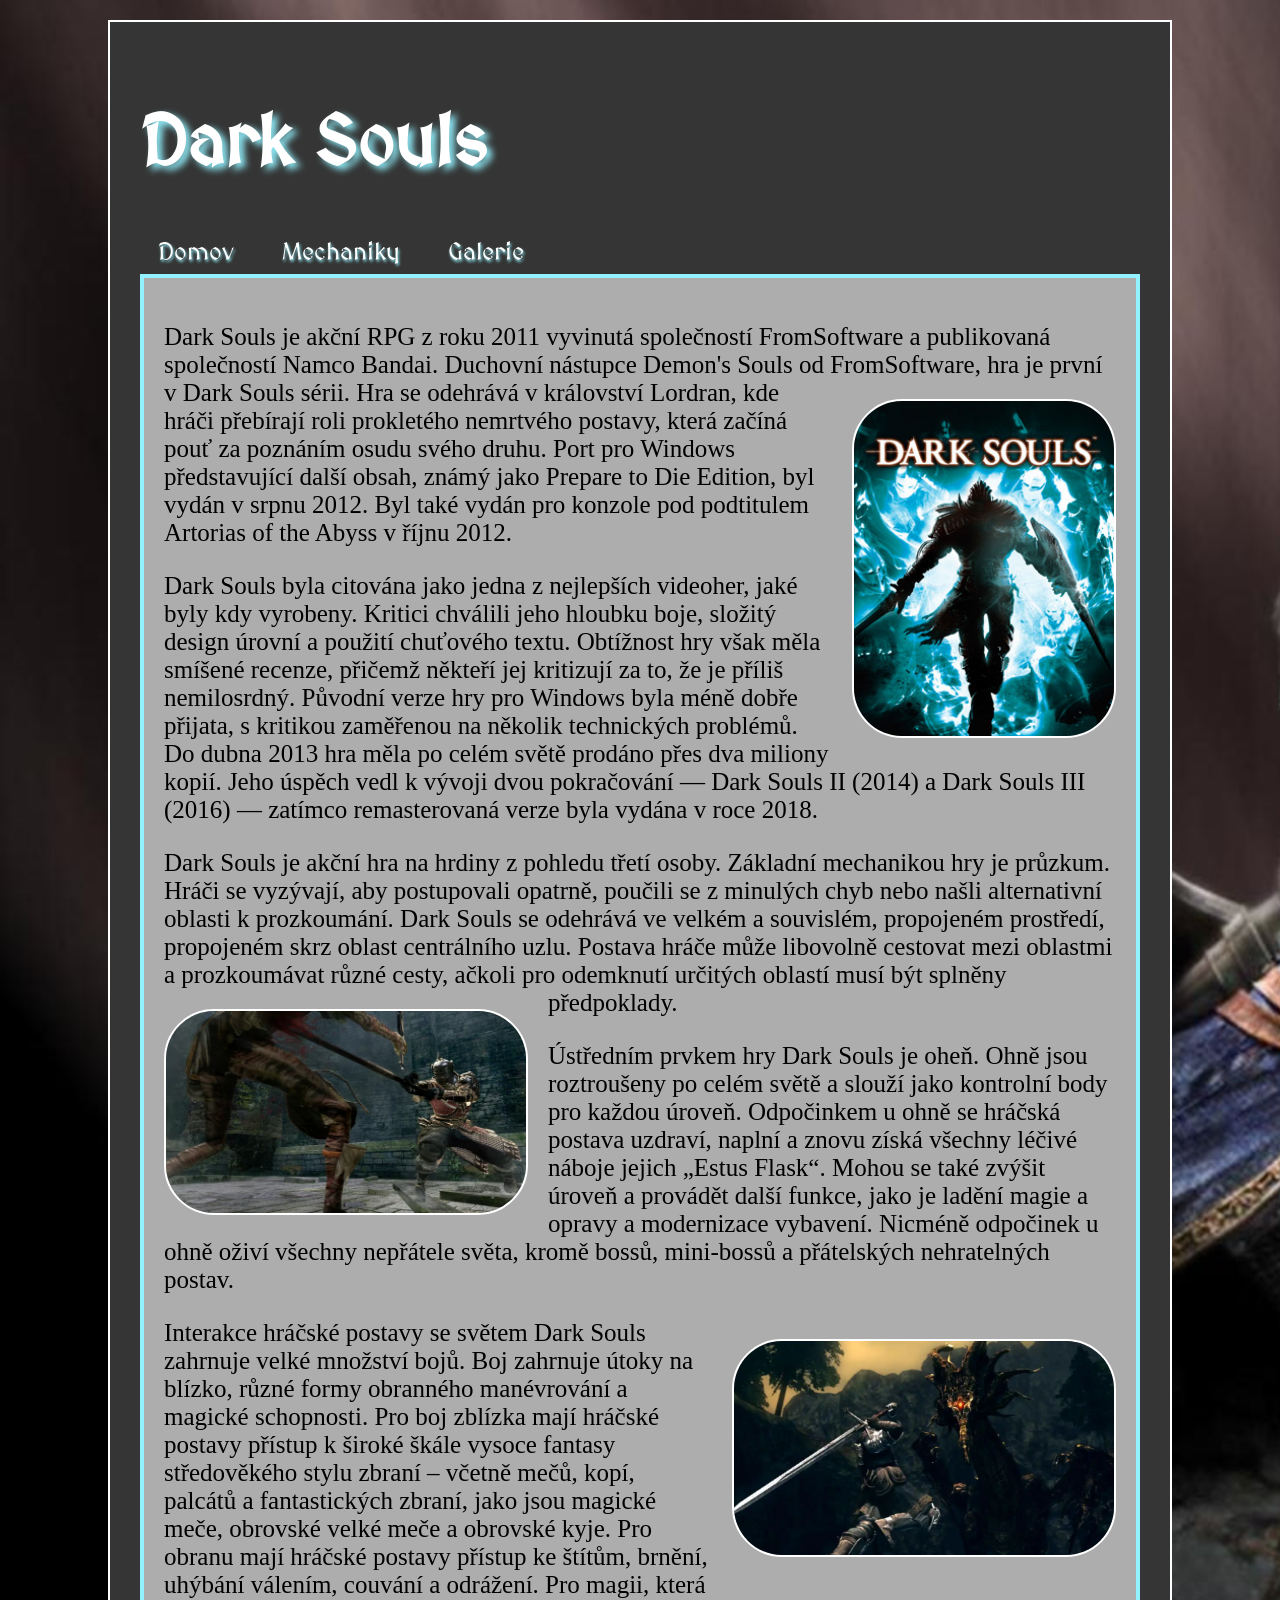
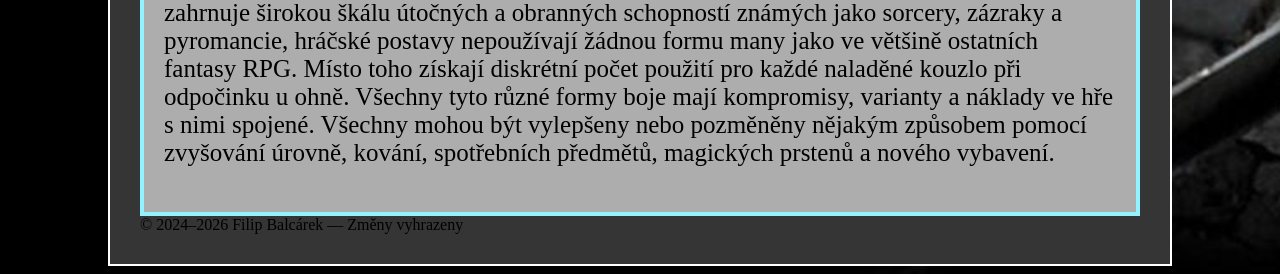
<file: DarkSouls1.html>
<!DOCTYPE html>
<html lang="cs">

<head>
    <meta charset="UTF-8">
    <meta http-equiv="X-UA-Compatible" content="IE=edge">
    <meta name="viewport" content="width=device-width, initial-scale=1.0">
    <title>Dark Souls 1</title>
    <link rel="icon" href="ds1/ikona.webp">
    <link rel="stylesheet" href="stylyds1.css">
    <link href="https://fonts.googleapis.com/css2?family=MedievalSharp&display=swap" rel="stylesheet">
    <link rel="stylesheet" href="https://fonts.googleapis.com/css?family=Sofia&effect=fire">
</head>

<body>
    <div class="ds1">
        <header class="headtitle">
            <h1>Dark Souls</h1>
            <nav class="button-container" aria-label="Navigace Dark Souls 1">
                <a href="index.html" class="cudlik">Domov</a>
                <a href="index.html#whatsospecial" class="cudlik">Mechaniky</a>
                <a href="index.html#galerka" class="cudlik">Galerie</a>
            </nav>
        </header>

        <article class="text">
            <p>
                Dark Souls je akční RPG z roku 2011 vyvinutá společností FromSoftware a publikovaná společností Namco Bandai.
                Duchovní nástupce Demon's Souls od FromSoftware, hra je první v Dark Souls
                sérii. Hra se odehrává v království Lordran,
                <img src="ds1/ds1.jpg" class="logohry" alt="logo hry Dark Souls 1">
                kde hráči přebírají roli prokletého nemrtvého postavy, která začíná pouť za poznáním osudu svého druhu. Port pro Windows představující
                další obsah, známý jako Prepare to Die Edition, byl vydán v srpnu 2012. Byl také
                vydán pro konzole pod podtitulem Artorias of the Abyss v říjnu 2012.
            </p>
            <p>
                Dark Souls byla citována jako jedna z nejlepších videoher, jaké byly kdy vyrobeny. Kritici chválili jeho hloubku
                boje, složitý design úrovní a použití chuťového textu. Obtížnost hry však měla smíšené
                recenze, přičemž někteří jej kritizují za to, že je příliš nemilosrdný. Původní verze hry pro Windows
                byla méně dobře přijata, s kritikou zaměřenou na několik technických problémů. Do dubna 2013 hra měla
                po celém světě prodáno přes dva miliony kopií. Jeho úspěch vedl k vývoji dvou pokračování — Dark Souls II
                (2014) a Dark Souls III (2016) — zatímco remasterovaná verze byla vydána v roce 2018.
            </p>
            <p>
                Dark Souls je akční hra na hrdiny z pohledu třetí osoby. Základní mechanikou hry je průzkum.
                Hráči se vyzývají, aby postupovali opatrně, poučili se z minulých chyb nebo našli alternativní oblasti
                k prozkoumání. Dark Souls se odehrává ve velkém a souvislém, propojeném prostředí, propojeném skrz
                oblast centrálního uzlu. Postava hráče může libovolně cestovat mezi oblastmi a prozkoumávat různé cesty,
                ačkoli pro odemknutí určitých oblastí musí být splněny předpoklady.
                <img src="ds1/jetocool.png" class="jetocool" alt="postava ze světa Dark Souls">
            </p>
            <p>
                Ústředním prvkem hry Dark Souls je oheň. Ohně jsou roztroušeny po celém světě
                a slouží jako kontrolní body pro každou úroveň. Odpočinkem u ohně se hráčská postava uzdraví,
                naplní a znovu získá všechny léčivé náboje jejich „Estus Flask“. Mohou se také zvýšit úroveň a
                provádět další funkce, jako je ladění magie a opravy a modernizace vybavení. Nicméně odpočinek
                u ohně oživí všechny nepřátele světa, kromě bossů, mini-bossů a přátelských
                nehratelných postav.
            </p>
            <img src="ds1/jetocool2.png" class="jetocool2" alt="drak ze světa Dark Souls">
            <p>
                Interakce hráčské postavy se světem Dark Souls zahrnuje velké množství bojů. Boj
                zahrnuje útoky na blízko, různé formy obranného manévrování a magické schopnosti. Pro boj zblízka
                mají hráčské postavy přístup k široké škále vysoce fantasy středověkého stylu
                zbraní – včetně mečů, kopí, palcátů a fantastických zbraní, jako jsou magické meče, obrovské
                velké meče a obrovské kyje. Pro obranu mají hráčské postavy přístup ke štítům, brnění, uhýbání
                válením, couvání a odrážení. Pro magii, která zahrnuje širokou škálu útočných a obranných
                schopností známých jako sorcery, zázraky a pyromancie, hráčské postavy nepoužívají žádnou formu many
                jako ve většině ostatních fantasy RPG. Místo toho získají diskrétní počet použití pro každé naladěné kouzlo
                při odpočinku u ohně. Všechny tyto různé formy boje mají kompromisy, varianty a náklady ve hře
                s nimi spojené. Všechny mohou být vylepšeny nebo pozměněny nějakým způsobem pomocí zvyšování úrovně, kování,
                spotřebních předmětů, magických prstenů a nového vybavení.
            </p>
        </article>

        <footer class="copyright">
            &copy; 2024–2026 Filip Balcárek — Změny vyhrazeny
        </footer>
    </div>
</body>

</html>
</file>
<file: stylyds1.css>
body {
    background-color: rgb(0, 0, 0);
    background-image: url(ds1/pozadi.jpg);
    background-repeat: no-repeat;
    background-size: cover;
}

.ds1 {
    border: 2px solid rgb(255, 255, 255);
    background-color: rgb(53, 53, 53);
    max-width: 1000px; 
    margin: 20px auto auto auto;
    padding: 30px;
}

.headtitle {
    font-size: 35px;
    font-family: 'MedievalSharp', cursive;
    text-shadow: 5px 4px 7px rgb(146, 242, 255);
    color: white ;
}

.cudlik {
    background-color: rgb(53, 53, 53);
    color: rgb(255, 255, 255);
    border-radius: 5px;
    font-size: 35px;
    text-shadow: 1px 2px 3px rgb(146, 242, 255);
    margin: auto auto 20px auto;
}

.text {
    border: 4px solid rgb(146, 242, 255);
    background-color: rgb(173, 173, 173);
    color: black;
    font-family: 'Times New Roman', Times, serif;
    font-size: 25px;
    padding: 20px 20px 20px 20px;
}

.logohry {
    border: 2px solid white;
    border-radius: 50px;
    margin: 20px auto 20px 20px;
}

.jetocool {
    border: 2px solid white;
    border-radius: 50px;
    margin: 20px 20px 20px 0px;
    width: 400px;
}

.jetocool2 {
    border: 2px solid white;
    border-radius: 50px;
    margin: 20px auto 20px 20px;
    width: 450px;
}

@media only screen and (max-width: 570px) {
    .ds1 {
        margin: 0px;
        padding: 0px;
        max-width: 500px
    }   
    .text {
        padding: 0px;
        margin: 0px;
    }
    .jetocool {
        width: 340px;
    }
    .jetocool2 {
        width: 340px;
    }
}

@media only screen and (max-width: 375px) {
    .logohry {
        width: 200px;
    }
    .jetocool {
        width: 200px;
    }
    .jetocool2 {
        width: 200px;
    }
}

.button-container {
    display: flex;
    flex-wrap: wrap;
    gap: 12px;
    margin-top: 12px;
}

.cudlik {
    display: inline-block;
    text-decoration: none;
    padding: 8px 18px;
    margin: 0;
    font-size: clamp(1rem, 2.5vw, 1.5rem);
}

.text::after {
    content: "";
    display: block;
    clear: both;
}

.text img {
    max-width: 100%;
    height: auto;
}

.logohry {
    float: right;
    width: min(100%, 260px);
}

.jetocool {
    float: left;
    width: min(100%, 360px);
}

.jetocool2 {
    float: right;
    width: min(100%, 380px);
}

@media only screen and (max-width: 768px) {
    .ds1 {
        margin: 8px;
        padding: 14px;
    }

    .text {
        padding: 12px;
        font-size: 18px;
    }

    .logohry,
    .jetocool,
    .jetocool2 {
        float: none;
        display: block;
        margin: 14px auto;
        width: min(100%, 300px);
    }
}
</file>
